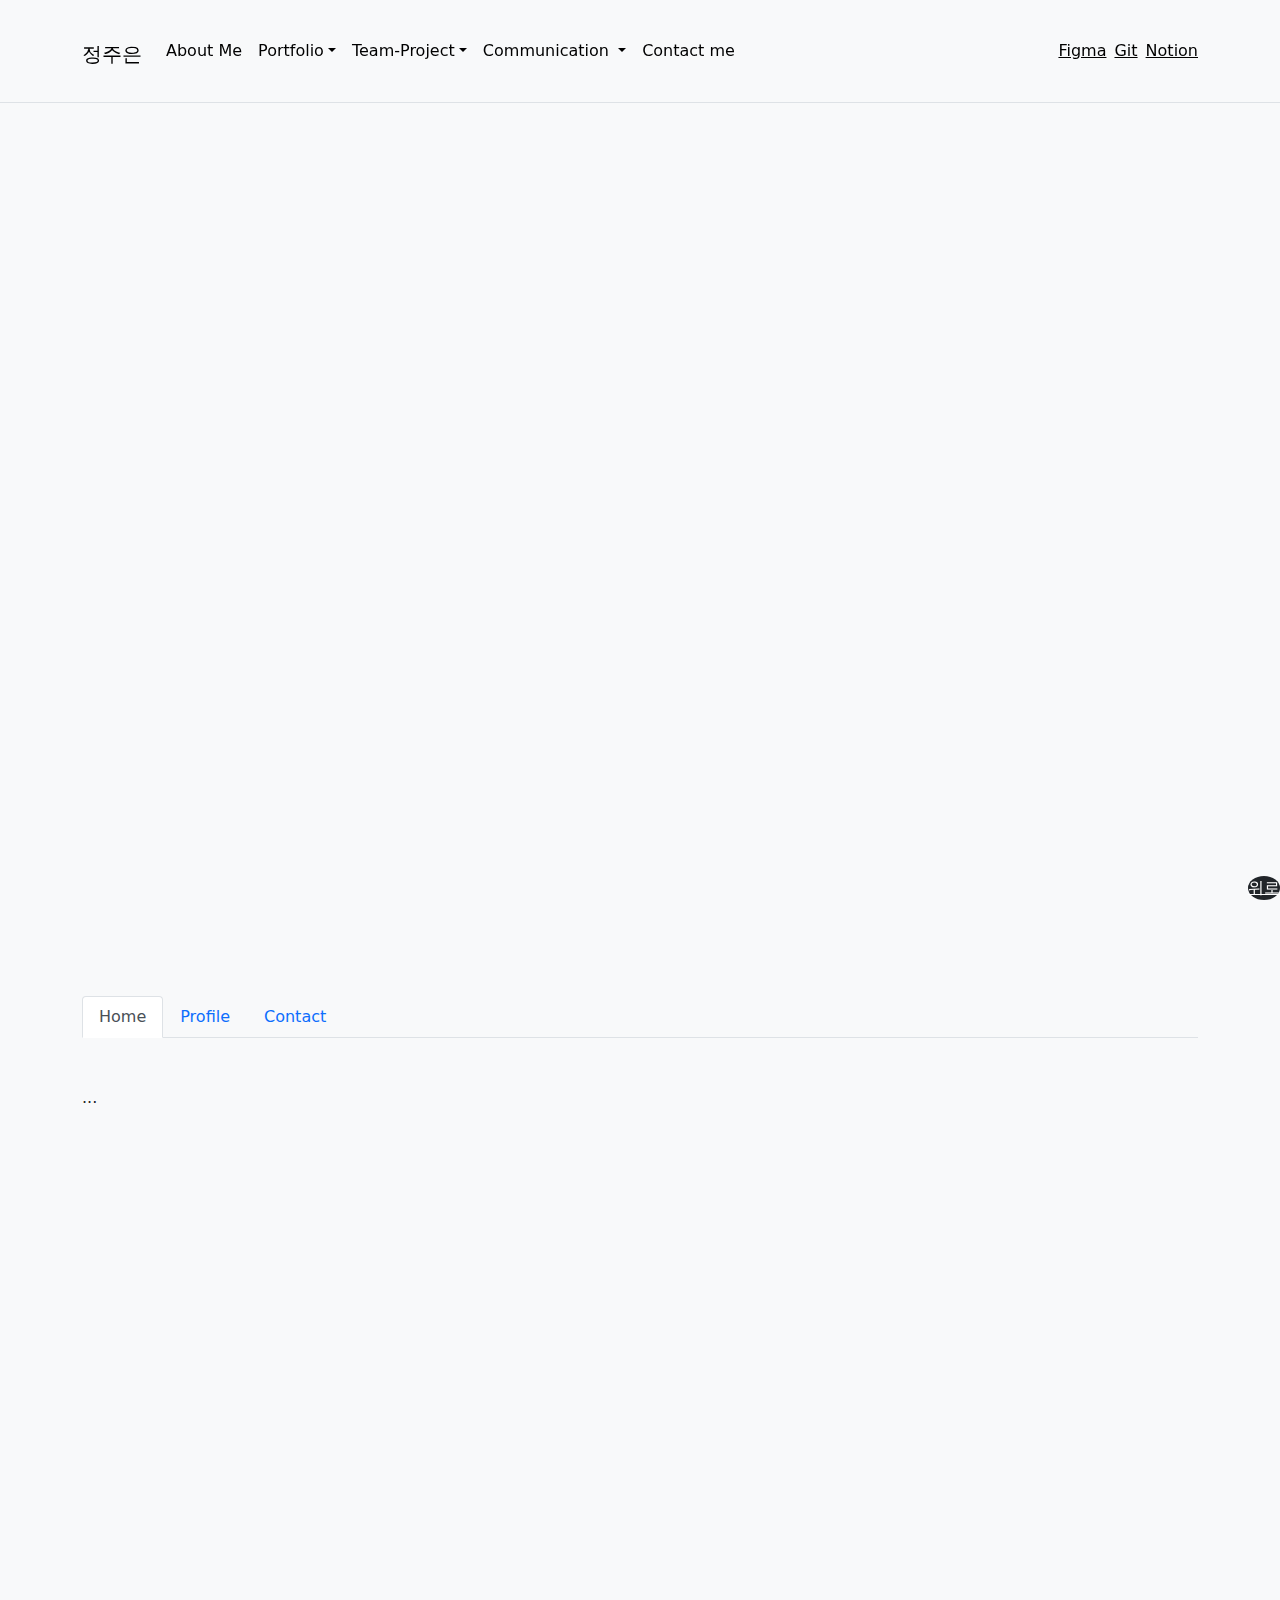
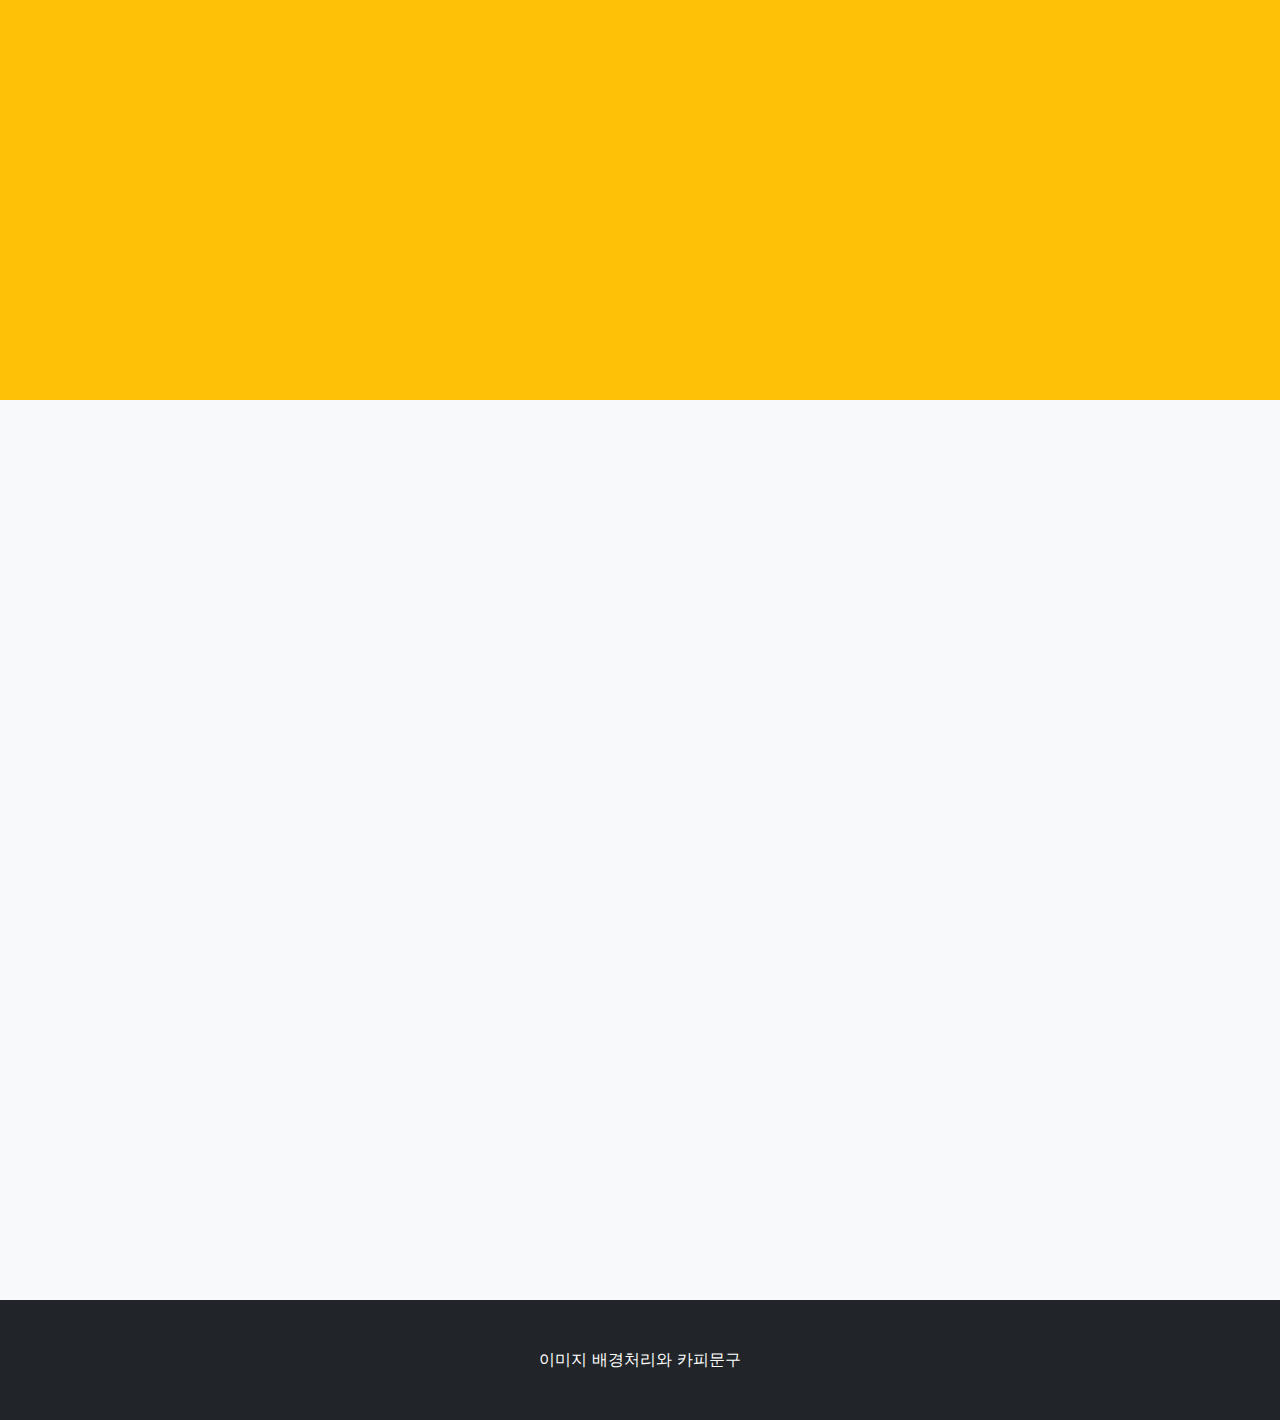
<file: ajax/index.html>
<!DOCTYPE html>
<html lang="en">
<head>
    <meta charset="UTF-8">
    <meta name="viewport" content="width=device-width, initial-scale=1.0">
    <title>Document</title>
    <!-- SEO최적화 -->
    <!-- 바로가기/파비콘 -->
    <!-- 구글애널리틱스 -->
    <!-- 폰트/woff2만 가져온다 -->
    <link rel="preconnect" href="https://fonts.googleapis.com">
    <link rel="preconnect" href="https://fonts.gstatic.com" crossorigin>
    <link href="https://fonts.googleapis.com/css2?family=Noto+Sans+KR:wght@100..900&display=swap" rel="stylesheet">

    <link rel="stylesheet" href="/css/reset.min.css">
    <link rel="stylesheet" href="/css/boot.css?version=5.0&Worker=jje">
    <link rel="stylesheet" href="/css/layout.min.css">
</head>
<body>
  <header id="hd" class="border-bottom fixed-top">
    <nav class="navbar navbar-expand-md">
        <div class="container-lg">
            <h1>
                <a class="navbar-brand" href="#">
                  <span><span>럭키주은</span>정주은</span>
                </a>
            </h1>
            
            <button class="navbar-toggler" type="button" data-bs-toggle="collapse" 
            data-bs-target="#navbarSupportedContent" aria-controls="navbarSupportedContent" 
            aria-expanded="false" aria-label="Toggle navigation">
                <span class="navbar-toggler-icon"></span>
            </button>


          <div class="collapse navbar-collapse" id="navbarSupportedContent">
            <ul class="navbar-nav me-lg-auto mb-2 mb-lg-0">                 
              <li class="nav-item">
                <a class="nav-link" href="#">About Me</a>
              </li>
              <li class="nav-item  dropdown">
                <a class="nav-link dropdown-toggle" href="#"  role="button"
                data-bs-toggle="dropdown" aria-expanded="false">Portfolio</a>
                <ul class="dropdown-menu">
                  <li><a class="dropdown-item" href="#portfolio">Plan</a></li><!--#을 뺴지말것-->
                  <li><a class="dropdown-item" href="#portfolio">UXUI Design</a></li>
                  <li><a class="dropdown-item" href="#portfolio">CI/BI</a></li> 
                  <li><a class="dropdown-item" href="#portfolio">bootstrap</a></li>                    
                </ul>
              </li>                  
              <li class="nav-item  dropdown">
                <a class="nav-link dropdown-toggle" href="#"  role="button"
                data-bs-toggle="dropdown" aria-expanded="false">Team-Project</a>
                <ul class="dropdown-menu">                     
                  <li><a class="dropdown-item" href="#team-portfolio">mySQL</a></li>
                  <li><a class="dropdown-item" href="#team-portfolio">API</a></li>
                  <li><a class="dropdown-item" href="#team-portfolio">WebApp</a></li>
                  <li><a class="dropdown-item" href="#team-portfolio">React</a></li>
                  <li><hr class="dropdown-divider"></li>
                  <li><a class="dropdown-item" href="#team-portfolio">E-커머스</a></li>
                  <li><a class="dropdown-item" href="#team-portfolio">그누보드</a></li>
                </ul>
              </li>
              <li class="nav-item dropdown">                  
                <a class="nav-link dropdown-toggle" href="#" role="button" 
                data-bs-toggle="dropdown" aria-expanded="false">
                  Communication
                </a>
                <ul class="dropdown-menu">
                  <li><a class="dropdown-item" href="#community">Figma</a></li>
                  <li><a class="dropdown-item" href="#community">Git</a></li>                      
                  <li><a class="dropdown-item" href="#community">Notion</a></li>
                </ul>
              </li> 
              <li class="nav-item">
                <a class="nav-link" href="#contact">Contact me</a>
              </li>                
            </ul>
            <ul class="Communication-navi d-flex align-items-center ps-0 mb-0">
              <li><a class="pe-2" href="#" target="_black">Figma</a></li>
              <li><a class="pe-2" href="#" target="_black">Git</a></li>                      
              <li><a class="" href="#" target="_black">Notion</a></li>
            </ul>               
          </div>
        </div>
      </nav>
</header>

<section id="Swiper" class="vh-100 bg-light">

</section>

<section id="portfolio" class="vh-100 bg-light pt-5">
  <div class="container  mt-5">
    <ul class="nav nav-tabs  my-5" id="myTab" role="tablist">
      <li class="nav-item" role="presentation">
        <button class="nav-link active" id="home-tab" data-bs-toggle="tab" data-bs-target="#home" type="button" role="tab" aria-controls="home" aria-selected="true">Home</button>
      </li>
      <li class="nav-item" role="presentation">
        <button class="nav-link" id="profile-tab" data-bs-toggle="tab" data-bs-target="#profile" type="button" role="tab" aria-controls="profile" aria-selected="false">Profile</button>
      </li>
      <li class="nav-item" role="presentation">
        <button class="nav-link" id="contact-tab" data-bs-toggle="tab" data-bs-target="#contact" type="button" role="tab" aria-controls="contact" aria-selected="false">Contact</button>
      </li>
    </ul>
    <div class="tab-content  " id="myTabContent">
      <div class="tab-pane fade show active" id="home" role="tabpanel" aria-labelledby="home-tab">...</div>
      <div class="tab-pane fade" id="profile" role="tabpanel" aria-labelledby="profile-tab">...</div>
      <div class="tab-pane fade" id="contact" role="tabpanel" aria-labelledby="contact-tab">...</div>
    </div>
  </div>
</section>
<section id="team-portfolio" class="vh-100 bg-dark"></section>
<section id="community" class="vh-100 bg-warning"></section>
<section id="contact" class="vh-100 bg-light"></section>
<a href="#top" class="position-fixed bg-dark text-white rounded-circle end-0 bottom-0"> <!--top이라는 아이디가 없어서 그냥 위로 보내는거야 그냥 #은 새로고침-->
  위로
</a>
<footer id="ft" class="bg-dark text-center py-5 text-white">이미지 배경처리와 카피문구</footer>

<script src="/lib/bootstrap.bundle.min.js"></script>
<!-- 바닐라 내꺼 -->
<script src="/lib/jquery-2.2.4.min.js"></script> 
<!-- 제이쿼리 내꺼 -->
<script src="/ajax/js/ajax.js"></script>
<script src="/ajax/js/ui.js"></script>
  
</body>
</html>
</file>
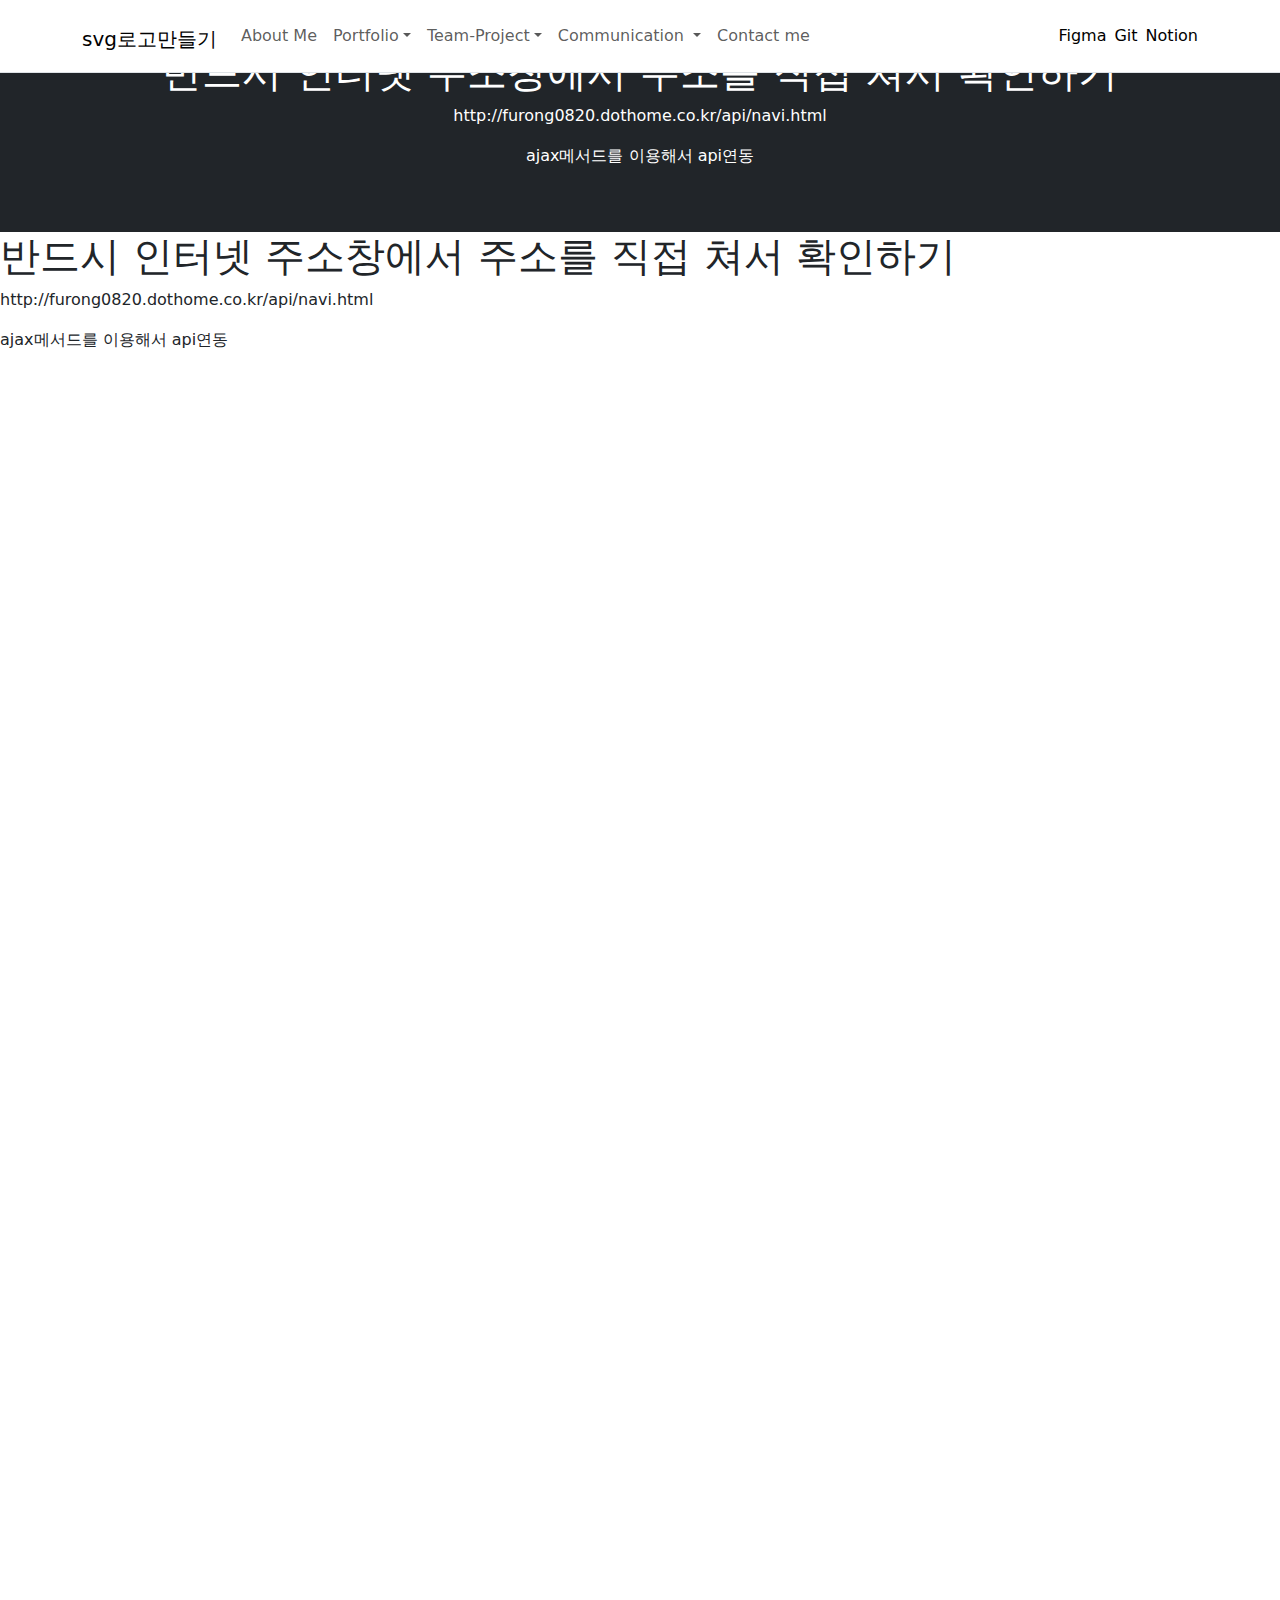
<file: api/navi.html>
<!DOCTYPE html>
<html lang="en">
<head>
    <meta charset="UTF-8">
    <meta name="viewport" content="width=device-width, initial-scale=1.0">
    <title>반응형 상단만들기 API 연동하기</title>
    <link href="https://cdn.jsdelivr.net/npm/bootstrap@5.3.3/dist/css/bootstrap.min.css" rel="stylesheet" integrity="sha384-QWTKZyjpPEjISv5WaRU9OFeRpok6YctnYmDr5pNlyT2bRjXh0JMhjY6hW+ALEwIH" crossorigin="anonymous">
   <style>
      li{ list-style: none;}
      a{ color:black; text-decoration: none;}
   </style>
</head>
<body>
    <div class="d-flex flex-column align-items-center 
                justify-content-center text-white bg-dark py-5">
        <h1>반드시 인터넷 주소창에서 주소를 직접 쳐서 확인하기</h1>
        <p>http://furong0820.dothome.co.kr/api/navi.html</p>
        <p>ajax메서드를 이용해서 api연동</p>
    </div>

    <header id="hd" class="border-bottom fixed-top bg-white">
        <nav class="navbar navbar-expand-md ">
            <div class="container-lg">
                <h1>
                    <a class="navbar-brand" href="#">svg로고만들기</a>
                </h1>
                
                <button class="navbar-toggler" type="button" data-bs-toggle="collapse" 
                data-bs-target="#navbarSupportedContent" aria-controls="navbarSupportedContent" 
                aria-expanded="false" aria-label="Toggle navigation">
                    <span class="navbar-toggler-icon"></span>
                </button>


              <div class="collapse navbar-collapse" id="navbarSupportedContent">
                <ul class="navbar-nav me-lg-auto mb-2 mb-lg-0">                 
                  <li class="nav-item">
                    <a class="nav-link" href="#">About Me</a>
                  </li>
                  <li class="nav-item  dropdown">
                    <a class="nav-link dropdown-toggle" href="#"  role="button"
                    data-bs-toggle="dropdown" aria-expanded="false">Portfolio</a>
                    <ul class="dropdown-menu">
                      <li><a class="dropdown-item" href="#">Plan</a></li>
                      <li><a class="dropdown-item" href="#">UXUI Design</a></li>
                      <li><a class="dropdown-item" href="#">CI/BI</a></li> 
                      <li><a class="dropdown-item" href="#">bootstrap</a></li>                    
                    </ul>
                  </li>                  
                  <li class="nav-item  dropdown">
                    <a class="nav-link dropdown-toggle" href="#"  role="button"
                    data-bs-toggle="dropdown" aria-expanded="false">Team-Project</a>
                    <ul class="dropdown-menu">                     
                      <li><a class="dropdown-item" href="#">mySQL</a></li>
                      <li><a class="dropdown-item" href="#">API</a></li>
                      <li><a class="dropdown-item" href="#">WebApp</a></li>
                      <li><a class="dropdown-item" href="#">React</a></li>
                      <li><hr class="dropdown-divider"></li>
                      <li><a class="dropdown-item" href="#">E-커머스</a></li>
                      <li><a class="dropdown-item" href="#">그누보드</a></li>
                    </ul>
                  </li>
                  <li class="nav-item dropdown">                  
                    <a class="nav-link dropdown-toggle" href="#" role="button" 
                    data-bs-toggle="dropdown" aria-expanded="false">
                      Communication
                    </a>
                    <ul class="dropdown-menu">
                      <li><a class="dropdown-item" href="#">Figma</a></li>
                      <li><a class="dropdown-item" href="#">Git</a></li>                      
                      <li><a class="dropdown-item" href="#">Notion</a></li>
                    </ul>
                  </li> 
                  <li class="nav-item">
                    <a class="nav-link" href="#">Contact me</a>
                  </li>                
                </ul>
                <ul class="Communication-navi d-flex align-items-center ps-0 mb-0">
                  <li><a class="pe-2" href="#">Figma</a></li>
                  <li><a class="pe-2" href="#">Git</a></li>                      
                  <li><a class="" href="#">Notion</a></li>
                </ul>               
              </div>
            </div>
          </nav>
    </header>
    <section style="height:300vh"></section>



   

    <script src="https://cdn.jsdelivr.net/npm/bootstrap@5.3.3/dist/js/bootstrap.bundle.min.js" integrity="sha384-YvpcrYf0tY3lHB60NNkmXc5s9fDVZLESaAA55NDzOxhy9GkcIdslK1eN7N6jIeHz" crossorigin="anonymous"></script>
    <script
  src="https://code.jquery.com/jquery-2.2.4.min.js"
  integrity="sha256-BbhdlvQf/xTY9gja0Dq3HiwQF8LaCRTXxZKRutelT44="
  crossorigin="anonymous"></script>
  <!-- ajax실행식넣기 -->
    <script>
     // section태그에 bg-white라는 클래스를 적용해
      $("section").attr('class', 'bg-white');
      //attr 메서드는 속성접근메서드 ( 값을 주거나 받아올 수 있다 )
      $("section").html($(".bg-dark").html());
      //html메서드는 태그를 삽입 (초기화하고 삽입)

      $("body").attr("data-any", "아무거나");
     
       $(window).on('scroll',()=>{
          // 스크롤 할때마다 실행해
          $("body").attr("data-position", $(window).scrollTop() )
       })
    </script>

</body>
</html>
</file>
<file: css/layout.min.css>
#hd{background-color:rgba(0,0,0,0);transition:.5s;padding:15px 0}#hd a{color:#000;transition:.5s}#hd h1 a span span{display:none}#hd.scroll{background-color:rgba(0,0,0,.8);padding:0}#hd.scroll h1 a span span{display:block}#hd.scroll a{color:#fff}
</file>
